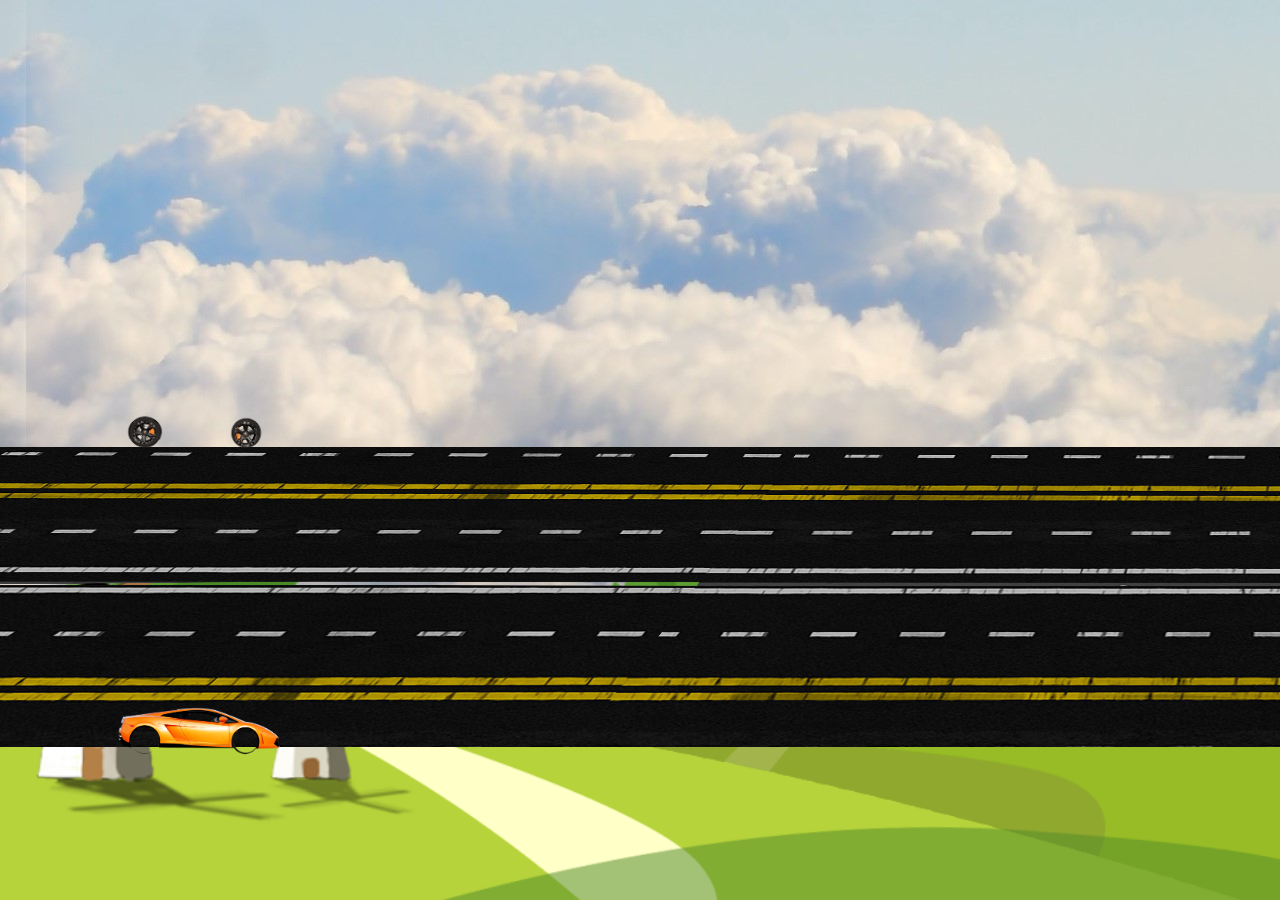
<file: index.html>
<!DOCTYPE html>
<html lang="en">
<head>
    <meta charset="UTF-8">
    <meta name="viewport" content="width=device-width, initial-scale=1.0">
    <title>Car animation</title>
    <link rel="stylesheet" href="style.css">
    
</head>
<body>
    <div class="container">
        <div class="sky">
            
        <div class="car"></div>
        <div class="trees"></div>
        <div class="track"></div>
        <div class="wheel wheel1">
        <img src="car_wheel_left.png" ></div>
<div class="wheel wheel2">
<img src="car_wheel_right.png"  ></div>
</div>
    </div>
   
</body>
</html>
</file>
<file: style.css>
*{
    margin: 0;
    padding: 0;
}
body{
    overflow: hidden;
}
.sky{
    height:100vh ;
    width: 100%;
   background-image: url("background.jpg");
    position:absolute;
    background-repeat: no-repeat;
z-index: 1;
}


.trees{
    height: 100vh;
    width: 100%;
    background-image: url("trees.png");
    background-size: cover;
    position:absolute;
z-index: 2;
}
.track{
    background-image: url("track.png");
    height: 300px;
    width: 800vw;
    top:447px;
     background-repeat: repeat-x;
    z-index: 3;
    position: absolute;
    animation:carmove 0.5s linear infinite ;

}



.car{
    height: 150px;
    width:200px;
    background-image: url("car_body.png");
    z-index: 10;
    background-size: contain;
    background-repeat: no-repeat;
    position: absolute;
    left:102px;
    bottom:50px;
    animation: shake 0.6s linear infinite
   
}
.wheel1 img {
width:40px;
top:412px;
position:absolute;
background-size: contain;
left:125px;
animation: wheelrotation 0.6s linear infinite;
z-index: 11;
}
.wheel2 img {
width:42px;
top:412px;
position:absolute;
left:225px;
z-index: 15;
animation: wheelrotation 0.6s linear infinite
}

@keyframes wheelrotation{
    100%{
        transform: rotate(360deg);
    }
}
@keyframes carmove{
    100%{
        transform: translateX(-500vw);
    }
}
@keyframes shake{
    0%{
        transform: translateY(-5px);
    }
    50%{
transform: translateY(5px);
    }
    100%{
        transform: translateY(-5px);
    }
}
</file>
